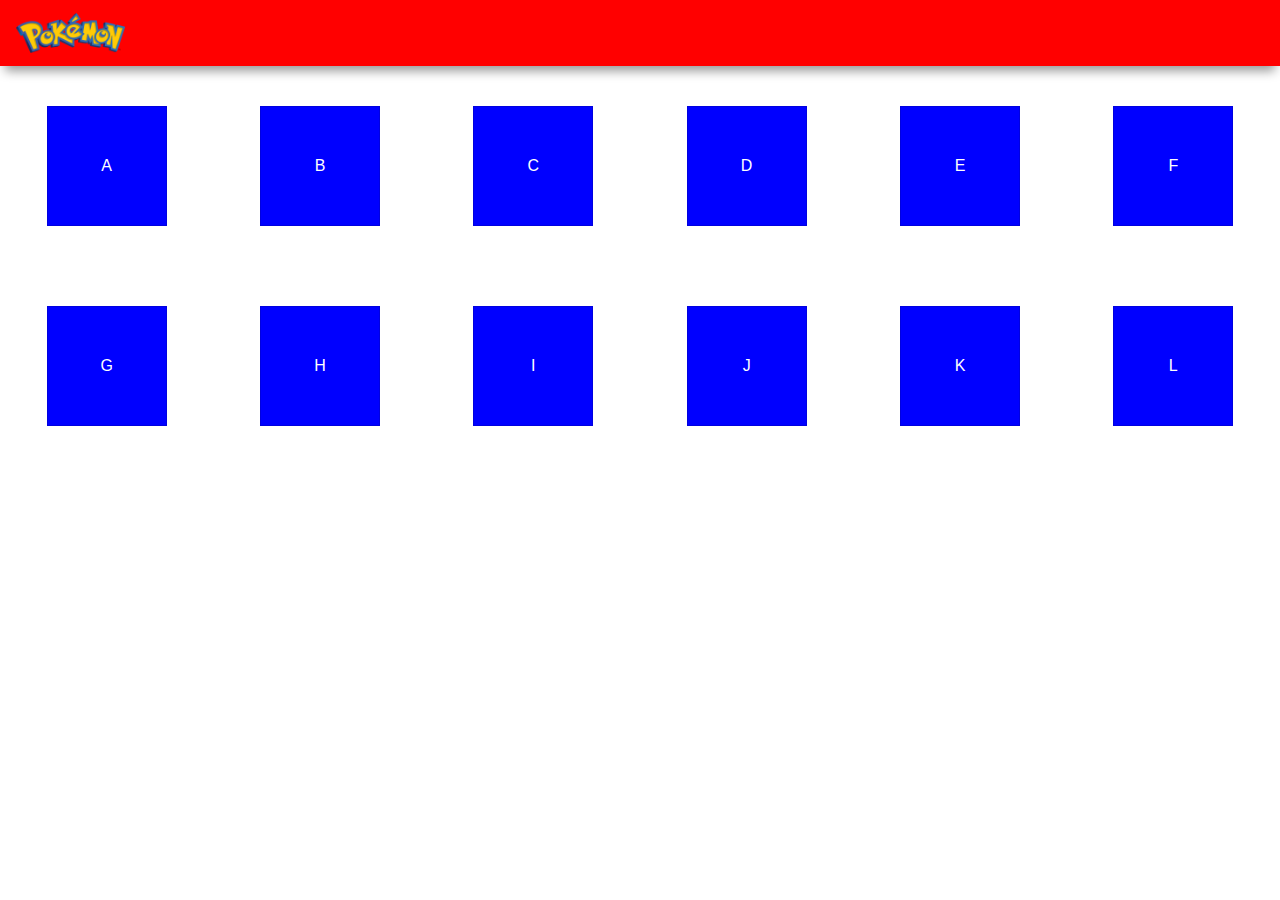
<file: index.html>
<!DOCTYPE html>
<html>
  <head>
    <meta charset="utf-8">
    <link rel="stylesheet" href="style.css">
    <link rel="stylesheet" href="css/bootstrap.min.css">
    <title>Final</title>
  </head>
  <body onload="saludo()">
    <nav class="navbar navbar-light bg-custom shadow">
      <a class="navbar-brand" href="#">
        <img src="logo.png" alt="logo de pokemon" height="40px">
      </a>
    </nav>
    <div id="display">

    </div>
  </body>
  <script type="text/javascript" src="action.js">

  </script>
</html>
</file>
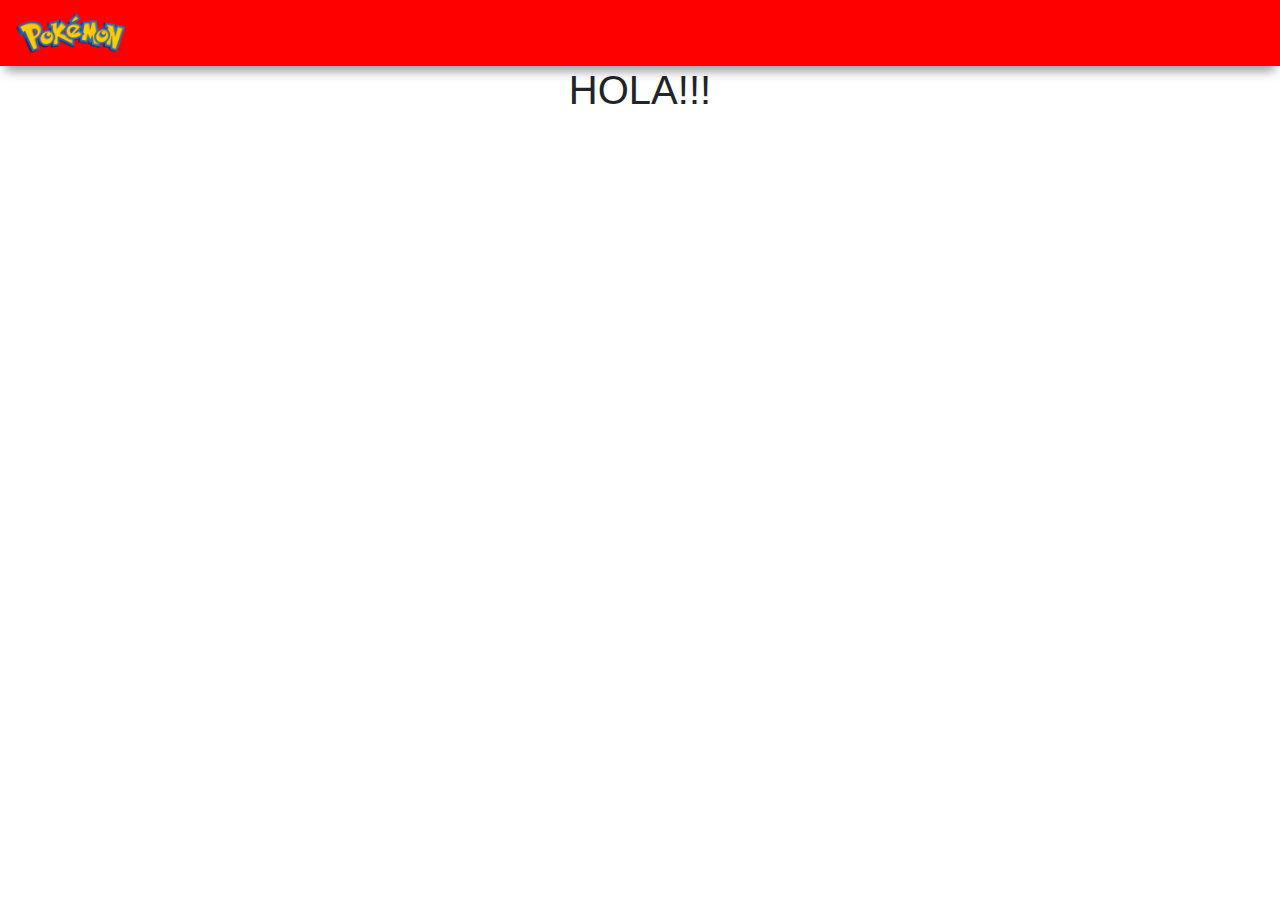
<file: index2.html>
<!DOCTYPE html>
<html>
  <head>
    <meta charset="utf-8">
    <link rel="stylesheet" href="style.css">
    <link rel="stylesheet" href="css/bootstrap.min.css">
    <title>saludo</title>
  </head>
  <body onload="Hola()">
    <nav class="navbar navbar-light bg-custom shadow">
      <a class="navbar-brand" href="index.html">
        <img src="logo.png" alt="logo de pokemon" height="40px">
      </a>
    </nav>
    <div id="display">

    </div>
  </body>
  <script type="text/javascript" src="action.js">

  </script>
</html>
</file>
<file: style.css>
.bg-custom {
  background-color: red;
}
.shadow {
  box-shadow: 0px 10px 10px -5px rgba(0,0,0,0.4);
}
#display {
  display: flex;
  flex-direction: row;
  flex-wrap: wrap;
  justify-content: space-around;
}
.caja {
  display: flex;
  justify-content: center;
  align-items: center;
  background-color: blue;
  width: 120px;
  height: 120px;
  color: white;
  border: 1px solid #0101DF;
  margin: 40px;
}
</file>
